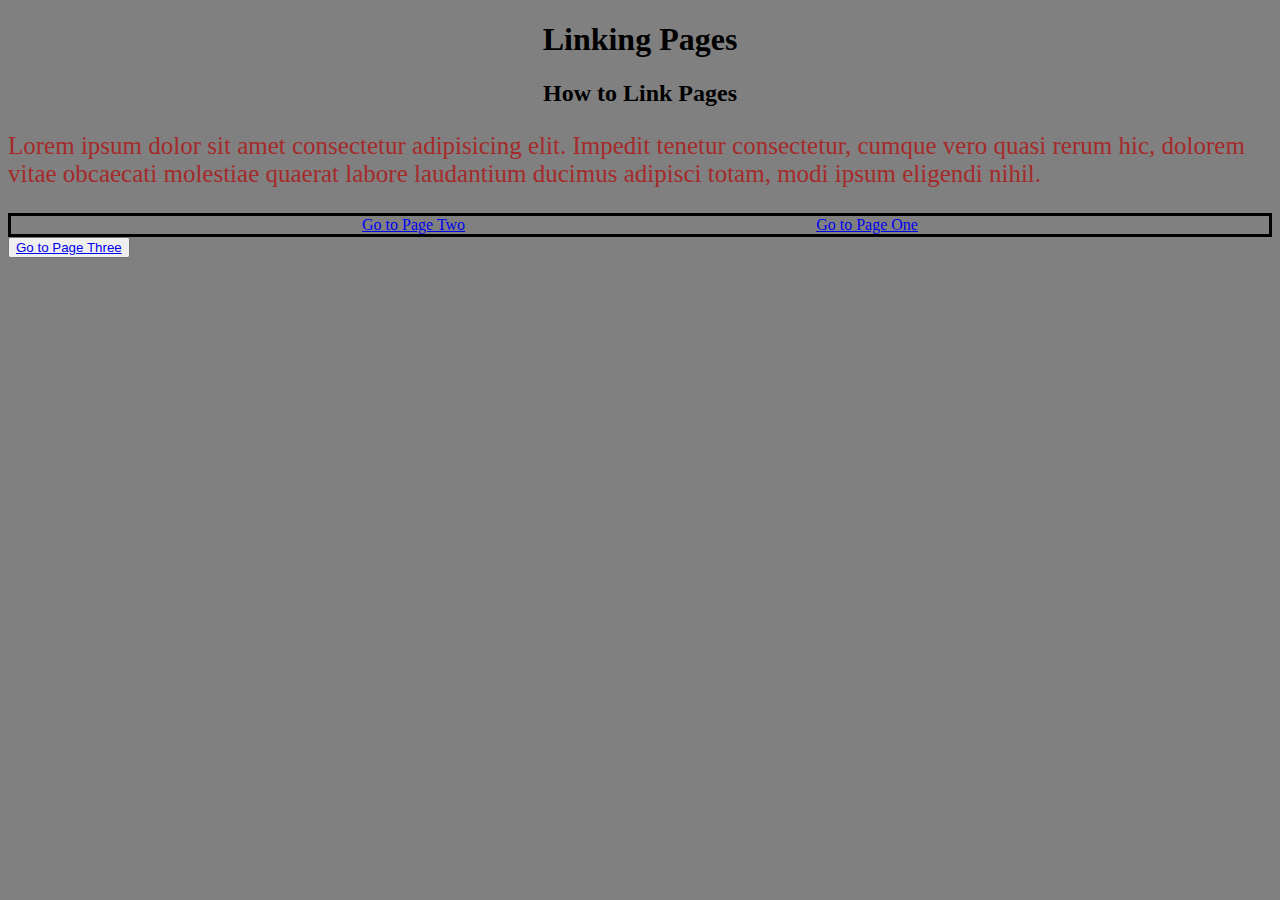
<file: index.html>
<!DOCTYPE html>
<html lang="en">

<head>
    <meta charset="UTF-8">
    <meta name="viewport" content="width=device-width, initial-scale=1.0">
    <title>Document</title>
    <link rel="stylesheet" href="./style/styles.css">
</head>

<body>
    <h1>Linking Pages</h1>
    <h2>How to Link Pages</h2>
    <p>Lorem ipsum dolor sit amet consectetur adipisicing elit. Impedit tenetur consectetur, cumque vero quasi rerum
        hic, dolorem vitae obcaecati molestiae quaerat labore laudantium ducimus adipisci totam, modi ipsum eligendi
        nihil.</p>
    <!-- <ol class="flexMe">
        <li></li>
        <li></li>
        <li></li>
    </ol> -->
    <div class="flexMe">
        <a href="./pages/pagetwo.html">Go to Page Two</a>
        <a href="./pages/pageone.html">Go to Page One</a>
    </div>
    
    <button>
        <a href="./pages/pagethree.html">Go to Page Three</a>
    </button>

</body>

</html>
</file>
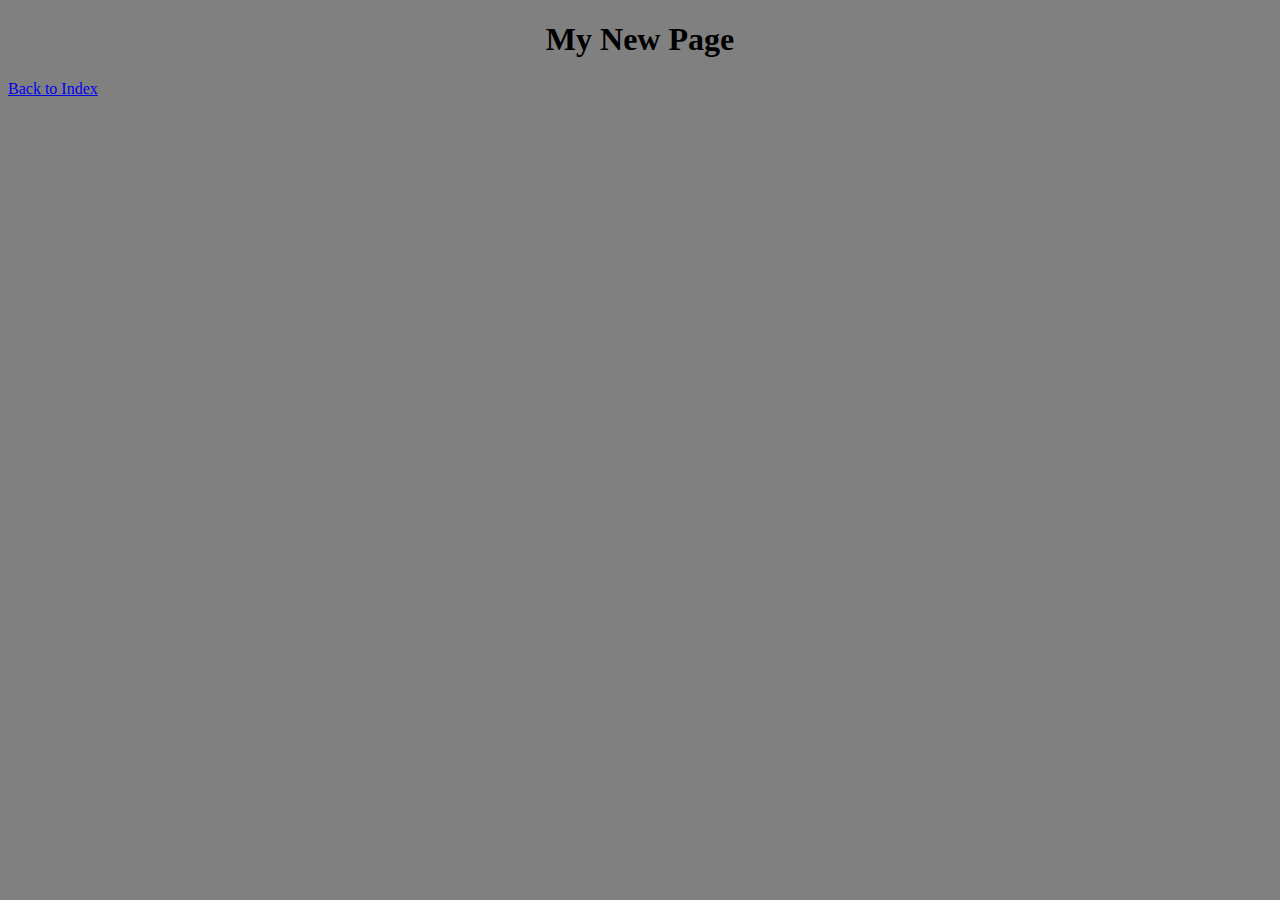
<file: pages/pageone.html>
<!DOCTYPE html>
<html lang="en">
<head>
    <meta charset="UTF-8">
    <meta name="viewport" content="width=device-width, initial-scale=1.0">
    <title>Document</title>
    <link rel="stylesheet" href="../style/styles.css">
</head>
<body>
    <h1>My New Page</h1>
    <a href="../index.html">Back to Index</a>
</body>
</html>
</file>
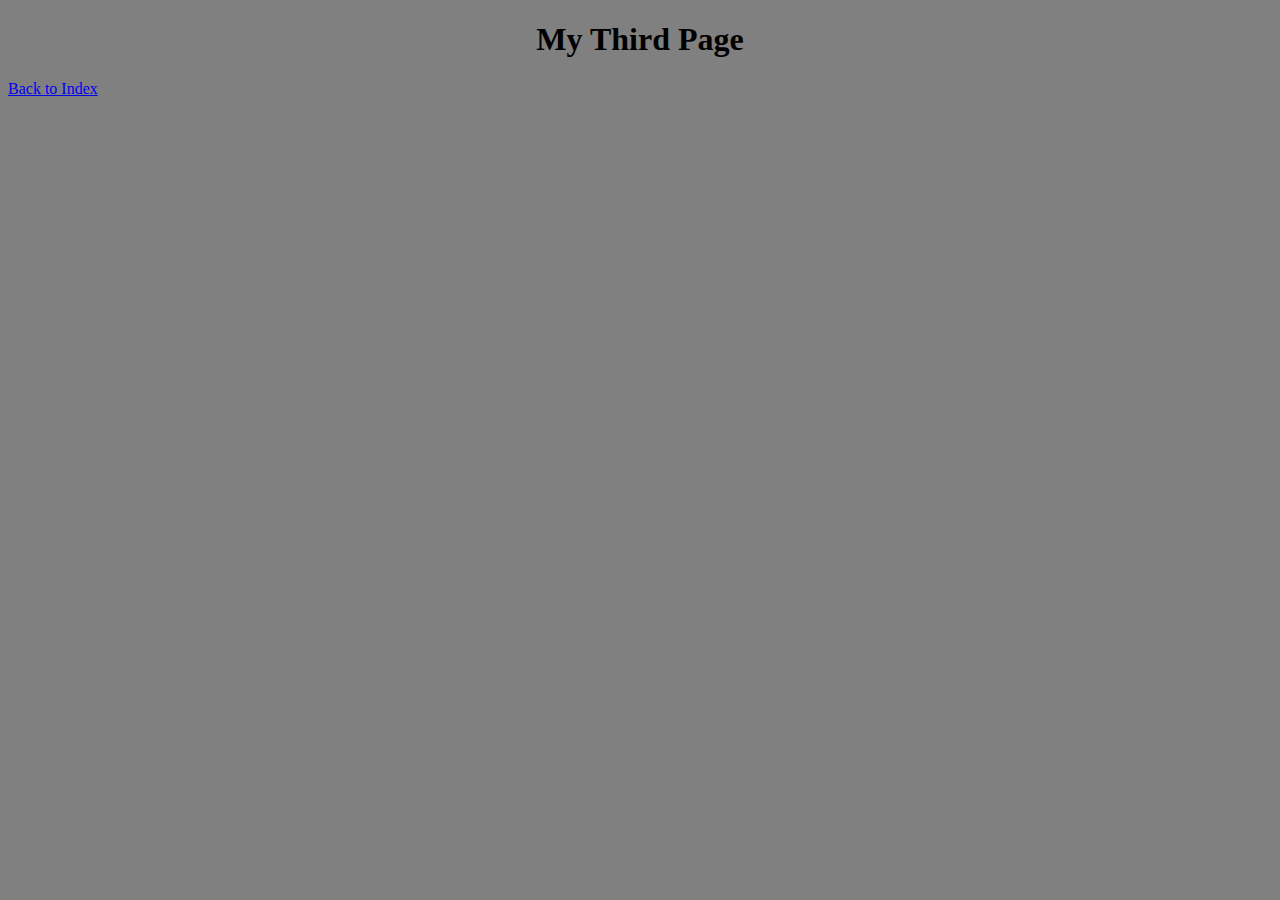
<file: pages/pagethree.html>
<!DOCTYPE html>
<html lang="en">
<head>
    <meta charset="UTF-8">
    <meta name="viewport" content="width=device-width, initial-scale=1.0">
    <title>Document</title>
    <link rel="stylesheet" href="../style/styles.css">
</head>
<body>
    <h1>My Third Page</h1>
    <a href="../index.html">Back to Index</a>
</body>
</html>
</file>
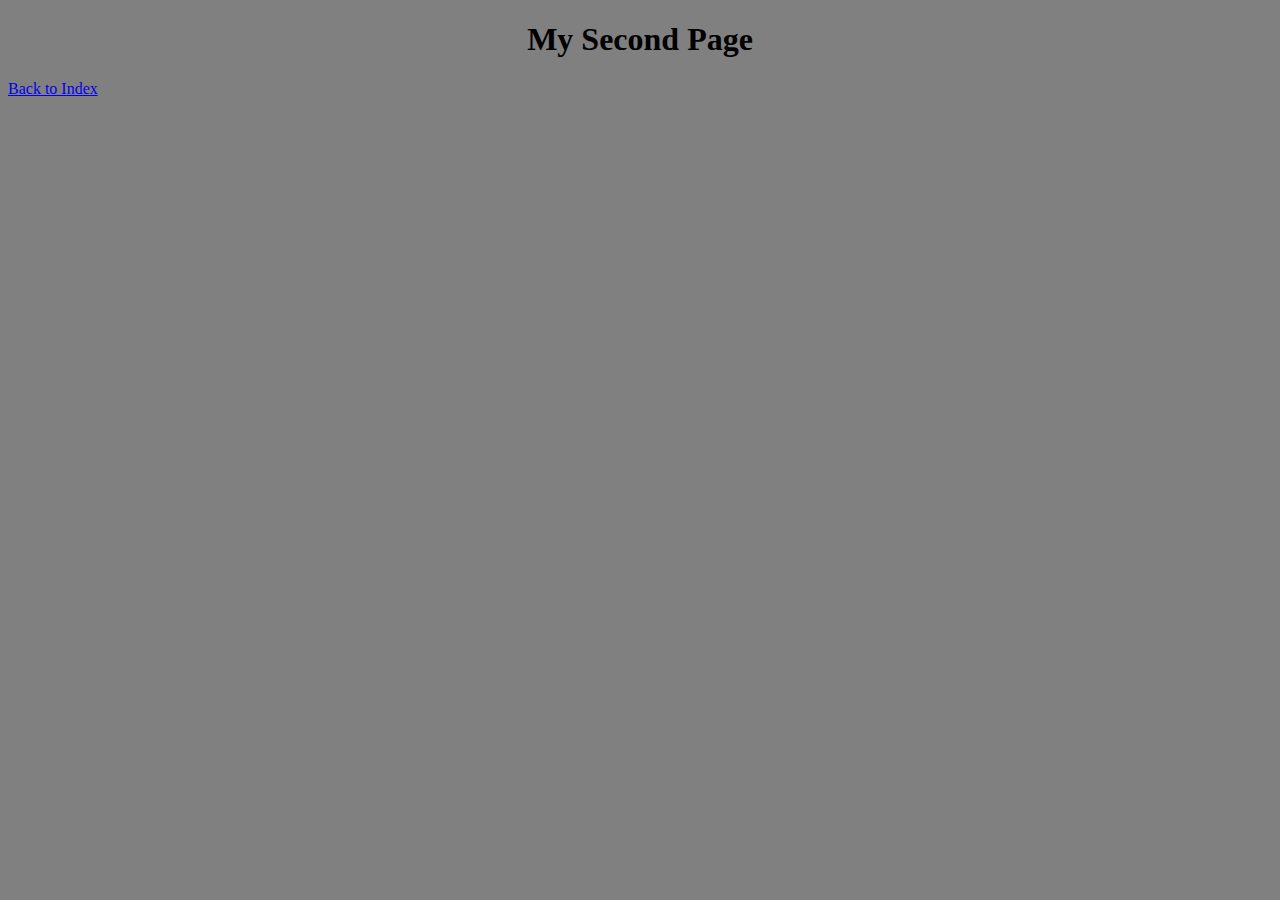
<file: pages/pagetwo.html>
<!DOCTYPE html>
<html lang="en">
<head>
    <meta charset="UTF-8">
    <meta name="viewport" content="width=device-width, initial-scale=1.0">
    <title>Document</title>
    <link rel="stylesheet" href="../style/styles.css">
</head>
<body>
    <h1>My Second Page</h1>
    <a href="../index.html">Back to Index</a>
</body>
</html>
</file>
<file: style/styles.css>
p {
    color: brown;
    font-size: 25px;
}

h1, 
h2 {
    text-align: center;
}

body {
    background-color: grey;
}

.flexMe {
    border: solid 3px;
    display: flex;
    justify-content: space-evenly;
}

/* display: flex and justify- content need to go together; space between, space evenly */
</file>
